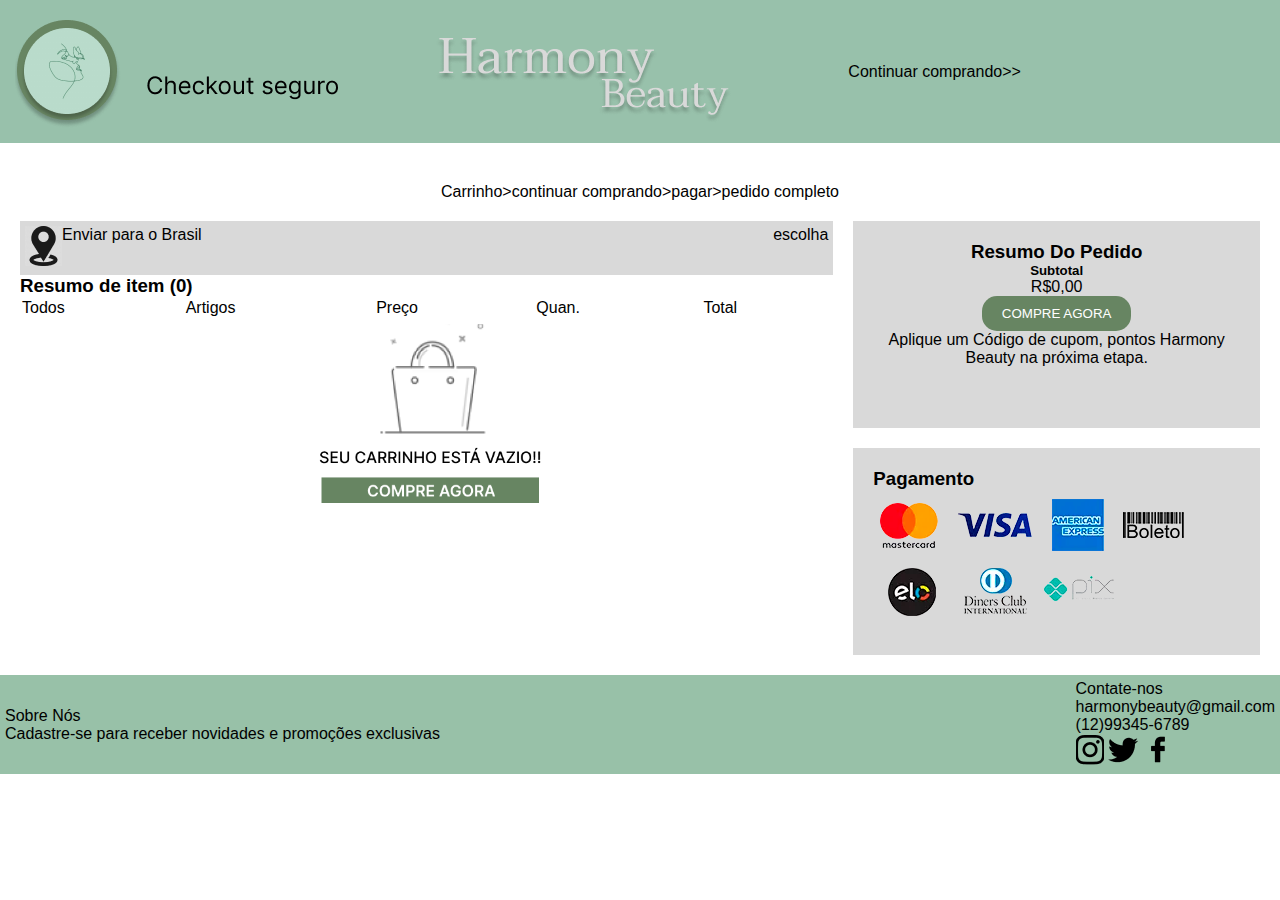
<file: carrinho.html>
<!DOCTYPE html>
<html lang="pt-br">

<head>
    <meta charset="UTF-8">
    <meta http-equiv="X-UA-Compatible" content="IE=edge">
    <meta name="viewport" content="width=device-width, initial-scale=1.0">
    <title>Carrinho</title>
    <link rel="stylesheet" href="style.css">
    <link rel="stylesheet" href="mobile.css">
</head>

<body>
    <header class="header-carrinho">
        <img class="diminui" src="img/logo2.png" alt="">
        <img class="some" src="img/escrita.png" alt="">
        <div class="">
            <p>Continuar comprando>></p>
        </div>
    </header>

    <main id="main-carrinho">
        <div class="partedecima">
            <p>Carrinho>continuar comprando>pagar>pedido completo</p>
        </div>

        <div class="carrinho">
            <section class="parteum">
                <div class="sacola">
                    <div class="localizacao">
                        <figure>
                            <img src="img/localizacao.png" alt="">
                        </figure>
                        <p>Enviar para o Brasil</p>
                    </div>
                    <p>escolha</p>
                </div class="brenda">
                <h3>Resumo de item (0)</h3>
                <div class="tabela">
                    <table>
                        <tr>
                            <td>Todos</td>
                            <td>Artigos</td>
                            <td>Preço</td>
                            <td>Quan.</td>
                            <td>Total</td>
                        </tr>
                    </table>
                </div>
                <div class="imagem">
                    <a href="index.html">
                        <img src="img/compre-agora.png" alt="">
                    </a>
                     
                </div>
            </section>


            <section class="dupla">
                <div class="pedido">
                    <h3>Resumo Do Pedido</h3>
                    <h5>Subtotal</h5>
                    <p>R$0,00</p>
                    <button>COMPRE AGORA</button>
                    <p>Aplique um Código de cupom, pontos Harmony Beauty na próxima etapa.</p>
                </div>
                <div class="pagamento">
                    <h3>Pagamento</h3>
                    <figure>
                        <img src="img/formasdepagamentovolk.png" alt="">
                    </figure>
                </div>
            </section>
        </div>

    </main>
    <footer>
        <div class="esquerda">
            <p>Sobre Nós</p>
            <p>Cadastre-se para receber novidades e promoções exclusivas</p>
        </div>
        <div class="direita">
            <p>Contate-nos</p>
            <p>harmonybeauty@gmail.com</p>
            <p>(12)99345-6789</p>
            <img src="img/instagram.png" alt="">
            <img src="img/twitter.png" alt="">
            <img src="img/facebook.png" alt="">
        </div>
    </footer>
</body>

</html>
</file>
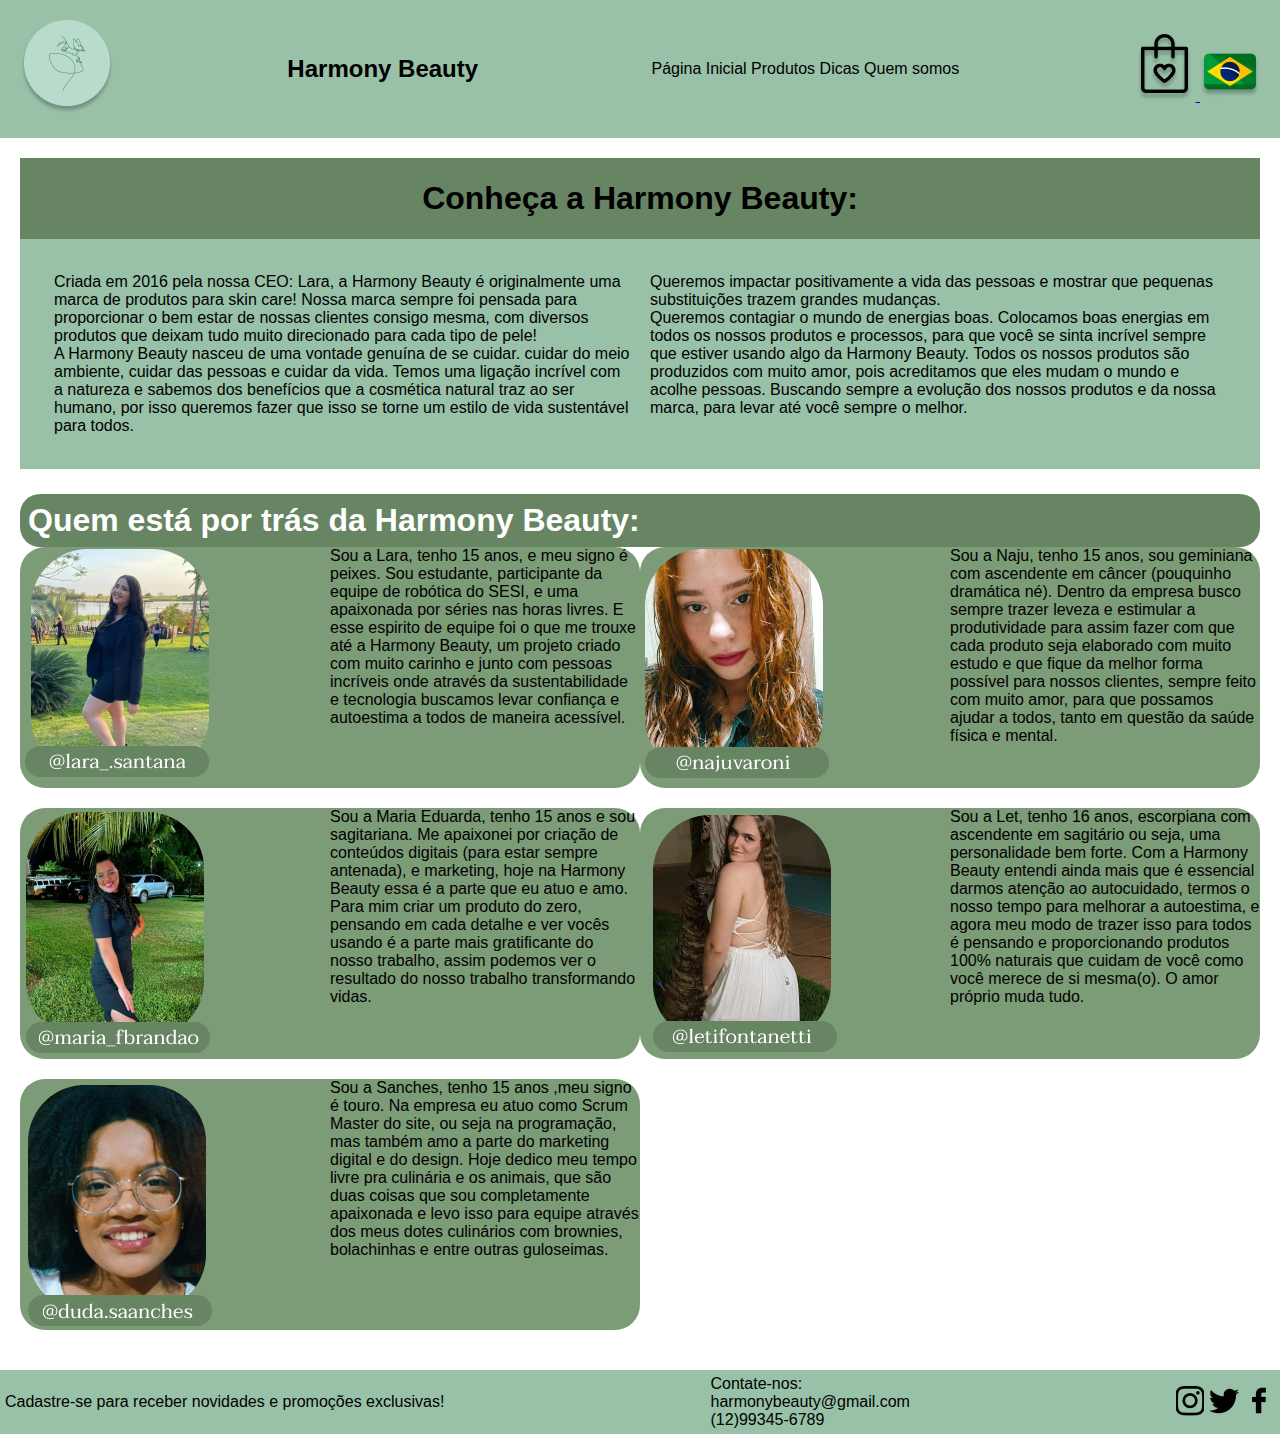
<file: quemsomos.html>
<!DOCTYPE html>
<html lang="pt-br">
<head>
    <meta charset="UTF-8">
    <meta http-equiv="X-UA-Compatible" content="IE=edge">
    <meta name="viewport" content="width=device-width, initial-scale=1.0">
    <title>Quem somos?</title>
    <link rel="stylesheet" href="style.css">
</head>
<body>
    <header id="header-quemsomos">
        <figure>
            <img src="img/Logo.png" alt="">
        </figure>
        <h2>Harmony Beauty</h2>
        <nav class="nav-qs">
            <a href="index.html">Página Inicial</a>
            <a href="produtosgerais.html">Produtos</a>
            <a href="dicas.html">Dicas</a>
            <a href="quemsomos.html">Quem somos</a>
        </nav>
        <div>
            <a href="carrinho.html">
                <img src="img/sacola.png" alt="">
            </a>
            <img src="img/brasil 2.png" alt="">
        </div>
    </header>
    <main id="main-quemsomos">
        <section class="conheca">
            <div class="titulo">
                <h1>Conheça a Harmony Beauty:</h1>
            </div>
            <div class="escrita">
                <div class="priparagrafo">
                    <p>    Criada em 2016 pela nossa CEO: Lara, a Harmony Beauty é originalmente uma  marca de produtos para skin care! Nossa marca sempre foi pensada para proporcionar o bem estar de nossas clientes consigo mesma, com diversos produtos que deixam tudo muito direcionado para cada tipo de pele!</p>
                    <p>A Harmony Beauty nasceu de uma vontade genuína de se cuidar. cuidar do meio ambiente, cuidar das pessoas e cuidar da vida. Temos uma ligação incrível com a natureza e sabemos dos benefícios que a cosmética natural traz ao ser humano, por isso queremos fazer que isso se torne um estilo de vida sustentável para todos.</p>
                </div>
                <div class="segparagrafo">
                    <p>      Queremos impactar positivamente a vida das pessoas e mostrar que pequenas substituições trazem grandes mudanças.</p>
                    <p>     Queremos contagiar o mundo de energias boas. Colocamos boas energias em todos os nossos produtos e processos, para que você se sinta incrível sempre que estiver usando algo da Harmony Beauty. Todos os nossos produtos são produzidos com muito amor, pois acreditamos que eles mudam o mundo e acolhe pessoas. Buscando sempre a evolução dos nossos produtos e da nossa marca, para levar até você sempre o melhor.</p>
                </div>
            </div>
        </section>
        <section class="portras">
            <h1>Quem está por trás da Harmony Beauty:</h1>
            
            <div class="pessoas">
                <div class="grid">
                    <div>
                        <img src="img/img-lara.png" alt="">
                    </div>
                    <div>
                        <p>Sou a Lara, tenho 15 anos, e meu signo é peixes. Sou estudante, participante da equipe de robótica do SESI, e uma apaixonada por séries nas horas livres. E esse espirito de equipe foi o que me trouxe até a Harmony Beauty, um projeto criado com muito carinho e junto com pessoas incríveis onde através da sustentabilidade e tecnologia buscamos levar confiança e autoestima a todos de maneira acessível.</p>
                    </div>
                </div>
                
                <div class="grid">
                    <div>
                        <img src="img/dddddd.png" alt="">
                    </div>
                    <div>
                        <p>Sou a Naju, tenho 15 anos, sou geminiana com ascendente em câncer (pouquinho dramática né).
                            Dentro da empresa busco sempre trazer leveza e estimular a produtividade para assim fazer com que cada produto seja elaborado com muito estudo e que fique da melhor forma possível para nossos clientes, sempre feito com muito amor, para que possamos ajudar a todos, tanto em questão da saúde física e mental.</p>
                    </div>
                </div>
    
                <div class="grid">
                    <div>
                        <img src="img/img-brenda.png" alt="">
                    </div>
                    <div>
                        <p>Sou a Maria Eduarda, tenho 15 anos e sou sagitariana. Me apaixonei por criação de conteúdos digitais (para estar sempre antenada), e marketing, hoje na Harmony Beauty essa é a parte que eu atuo e amo. Para mim criar um produto do zero, pensando em cada detalhe e ver vocês usando é a parte mais gratificante do nosso trabalho, assim podemos ver o resultado do nosso trabalho transformando vidas.</p>
                    </div>
                </div>
    
                <div class="grid">
                    <div>
                        <img src="img/img-let.png" alt="">
                    </div>
                    <div>
                        <p>Sou a Let, tenho 16 anos, escorpiana com ascendente em sagitário ou seja, uma personalidade bem forte. Com a Harmony Beauty entendi ainda mais que é essencial darmos atenção ao autocuidado, termos o nosso tempo para melhorar a autoestima, e agora meu modo de trazer isso para todos é pensando e proporcionando produtos 100% naturais que cuidam de você como você merece de si mesma(o). O amor próprio muda tudo.</p>
                    </div>
                </div>
    
                <div class="grid">
                    <div>
                        <img src="img/img-sanche (1).png" alt="">
                    </div>
                    <div>
                        <p>Sou a Sanches, tenho 15 anos ,meu signo é touro. Na empresa eu atuo como Scrum Master do site, ou seja na programação, mas também amo a parte do marketing digital e do design. Hoje dedico meu tempo livre pra culinária e os animais, que são duas coisas que sou completamente apaixonada e levo isso para equipe através dos meus dotes culinários com brownies, bolachinhas e entre outras guloseimas.</p>
                    </div>
                </div>
            </div>
        </section>
    </main>
    <footer>
        <div>
            <p>Cadastre-se para receber novidades e promoções exclusivas!</p>
        </div>
        <div>
            <p>Contate-nos:</p>
            <p>harmonybeauty@gmail.com</p>
            <p>(12)99345-6789</p>
        </div>
        <div>
            <figure>
                <img src="img/instagram.png" alt="">
                <img src="img/twitter.png" alt="">
                <img src="img/facebook.png" alt="">
            </figure>
        </div>
    </footer>
</body>
</html>
</file>
<file: style.css>
* {
    margin: 0px;
    /*tirar margem*/
    padding: 0px;
    /*tirar espaçamento*/
    transition: all 1s;
    /*todos os meus componentes terão transição*/
    font-family: 'Roboto', sans-serif;
    /*mudar fonte*/
    box-sizing: border-box;
}

img {
    max-width: 100%;
}

:root {
    --cor-topo: #98C1A8;
    --cor-cabecalho: #98C1AB;
    --cor-bloco: #D9D9D9;
    --cor-dicas: #7C9B77;
    --padding: 5px;
    --cor-verdeescuro: #678562;
    --cor-branca: white;
    --cor-preta: black;
    --cor-barradepesquisa: #DBDFDA;
    --cor-verdao: #21461B;
}

header {
    background-color: var(--cor-topo);
    display: grid;
    grid-template-columns: 1fr 3fr;
    justify-content: space-between;
    padding: 20px;
    align-items: center;
}

main .h1-dicas {
    background-color: var(--cor-dicas);
    text-align: center;
    padding: 30px;
}

main.dicas {
    margin: 20px;

}

main .imagem-dicas {
    text-align: end;
}

main .manha,
.noite,
.passo-a-passo,
.mascarafacial,
.beberagua,
.saudemental {
    margin: 20px;
}

header .nav-dicas {
    justify-content: end;
    display: flex;
    align-items: center;
}

header .nav-dicas a{
    font-size: 25px;
}
    
header .nav-dicas a {
    text-decoration: none;
    color: var(--cor-preto);
    padding: 15px;
    border-radius: 20px;
}

header .nav-dicas a:hover {
    background-color: var(--cor-dicas);
    border-radius: 20px;
    padding: 15px;
    color: var(--cor-branca);
    border-radius: 20px;
}

footer {
    background-color: var(--cor-topo);
    padding: var(--padding);
    display: flex;
    align-items: center;
    justify-content: space-between;
}

footer .contato {
    text-align: end;
}

footer .contate,
.email,
.telefone,
.imagens {
    margin: 9px;
}

/*-----------------------------------------------SANCHES-----------------------------------------------------*/

.header-carrinho
body .sacola-dica, .imagemdobrasil {
    text-align: center;
}

/*            CARRINHO             */
.header-carrinho {
    background-color: var(--cor-cabecalho);
    padding: 15px;
    color: var(--cor-preta);
    display: grid;
    grid-template-columns: 1fr 1fr 1fr
}

#main-carrinho {
    padding: 20px;
}

#main-carrinho .partedecima {
    text-align: center;
    padding: 20px;
}

#main-carrinho .carrinho {
    display: grid;
    grid-template-columns: 2fr 1fr;
    gap: 20px;
}

#main-carrinho .carrinho .parteum .sacola {
    display: flex;
    justify-content: space-between;
    background-color: #D9D9D9;
    padding: 5px;
}

#main-carrinho .carrinho .parteum .sacola .localizacao {
    display: flex;
    justify-content: center;
}

#main-carrinho .carrinho .parteum table {
    width: 100%;
    height: 100%;
}

#main-carrinho .carrinho .parteum .imagem {
    text-align: center;
}

#main-carrinho .carrinho .parteum .imagem img {
    width: 280px;
    padding: 5px;
}

#main-carrinho .carrinho .dupla {
    display: grid;
    grid-template-rows: 1fr 1fr;
    gap: 20px;
}

#main-carrinho .carrinho .dupla .pedido {
    background-color: #D9D9D9;
    padding: 20px;
    text-align: center;
}

#main-carrinho .carrinho .dupla .pedido button {
    background-color: #678562;
    color: #fff;
    padding: 10px 20px;
    border: none;
    border-radius: 15px;
}

#main-carrinho .carrinho .dupla .pagamento {
    background-color: #D9D9D9;
    padding: 20px;
}

/*---------------------------------------------BRENDA-------------------------------------------*/

/*      QUEM SOMOS      */

#header-quemsomos {
    background-color: var(--cor-topo);
    display: flex;
    justify-content: space-between;
    /*espaço entre a logo e a escrita*/
    padding: 20px;
    /*espaçamento interno*/
    align-items: center;
    /*alinhar a escrita no centro*/
}

#header-quemsomos nav a {
    text-decoration: none;
    color: var(--cor-preta);
    /*mudar a cor da letra*/
}

#header-quemsomos nav a:hover {
    background-color: var(--cor-verdeescuro);
    color: var(--cor-branca);
    padding: 10px;
    border-radius: 20px;
    /*deixar as bordas redondinhas*/
}

#main-quemsomos {
    padding: 20px;
}

#main-quemsomos .conheca {
    margin-bottom: 25px;
}

#main-quemsomos .conheca .titulo {
    text-align: center;
    padding: 25px;
    background-color: var(--cor-verdeescuro);
    padding: 22px;
}

#main-quemsomos .conheca .escrita {
    display: grid;
    grid-template-columns: 1fr 1fr;
    background-color: var(--cor-topo);
    padding: 34px;
    gap: 20px;
}

#main-quemsomos .portras h1 {
    background-color: var(--cor-verdeescuro);
    color: var(--cor-branca);
    padding: 8px;
    border-radius: 20px;
    /*deixar as bordas redondinhas*/
}

#main-quemsomos .pessoas {
    display: grid;
    grid-template-columns: 1fr 1fr;
}


/*---------------------------------LARA--------------------------------------*/
/*      Produtos gerais      */

#main-produtosgerais{
    padding: 25px;
}

#main-produtosgerais .descricaoProduto img{
    width: 250px;
}

#main-produtosgerais .fileiras{
    display: grid;
    grid-template-columns: 1fr 1fr 1fr 1fr;
}

#main-produtosgerais .fileiras .fileiras1{
    padding: 20px;
    align-items: center;
}

#main-produtosgerais .fileiras a{
    background-color: #678562;
    color: #fff;
    padding: 10px 20px;
    border: none;
    border-radius: 15px;
}

#main-quemsomos .pessoas .grid{
    display: grid;
    grid-template-columns: 1fr 1fr;
    background-color: var(--cor-dicas);
    margin-bottom: 20px;
    border-radius: 25px;
}

/*      Produtos gerais      */

/*---------------------------------LARA 1--------------------------------------*/


/*      Produtos gerais      */
    #header-produtosGerais{
        background-color: var(--cor-topo);
        display: grid;
        grid-template-columns: 1fr 3fr;
        justify-content: space-between;
        padding: 20px;
        align-items: center;
    }

#header-produtosGerais {
    background-color: var(--cor-topo);
    display: grid;
    grid-template-columns: 1fr 3fr;
    justify-content: space-between;
    padding: 20px;
    align-items: center;
}


#main-produtosgerais .pesquisa-produtosGerais #pesquisa{
    background-color:transparent;
    height: 50px;
    width: 250px;
    display: flex;
    align-items: center;
    justify-content: space-between;
    border-radius: 40px;
    border:none;
    padding: 0px 15px;
}

.produtos-recomendados{
    display: grid;
    grid-template-columns: 1fr;
    background-color:#678562;
}


.pesquisa-produtosGerais {
    background: #dbdfda;
    width: 311px;
    display: flex;
    align-items: center;
    border: 1px solid #000;
    border-radius: 100px;
    margin: 31px auto;
}

#main-produtosgerais .pesquisa-produtosGerais button {
background-color: transparent;
border: none;
}


/*produtos diretos*/


header #header-produtodireto {
    justify-content: end;
    display: flex;
    align-items: center;
}

main .imagensEdescricao{
        display: grid;
        grid-template-columns: 1fr 1fr 1fr;
        align-items: center;
}

main .descricaoEpreco{
        text-align: center;
}

#main-produtosgerais .fileiras a{

    border-radius: 20px;
    padding: 15px;
    color: var(--cor-branca);
    border-radius: 20px;
}

main .imagensEdescricao {
    display: grid;
    grid-template-columns: 1fr 1fr 1fr;
    align-items: center;
}

#main-produtosgerais .fileiras a {

    background-color: #678562;
    color: #fff;
    padding: 10px 20px;
    border: none;
    border-radius: 15px;
    display: inline-block;
}

#main-produtosgerais .fileiras a {
    text-decoration: none;
}

#main-quemsomos .pessoas .grid {
    display: grid;
    grid-template-columns: 1fr 1fr;
    background-color: var(--cor-dicas);
    margin-bottom: 20px;
    border-radius: 25px;
}

    main .button-compra{
        display: grid;
        grid-template-columns: 1fr 1fr 1fr;
    }

main .descricaoEpreco {
    text-align: center;
}

main .button-compra {
    display: grid;
    grid-template-columns: 1fr 1fr 1fr;
}

main .sugestoes {
    background-color: var(--cor-verdeescuro);
    padding: 20px;
}

main .sugestoesdiv {
    margin: 15px;
}

main .produto01,
.produto02,
.produto03,
.produto04 {
    margin: 20px;
}

.button-compra{
    align-items: center;
}

.button-compra .botao{
    background-color: #678562;
    padding: 10px;
    border-radius: 10px;
    border: none;
}

.botaozin{
    background-color: #678562;
    padding: 10px;
    border-radius: 10px;
    border: none;
}

/*----------------------------------lele-------------------------------------*/

.logo-index {
    font-size: 30px;
    color: var(--cor-bloco);
    text-shadow: 3px 3px var(--cor-preta);
}


.promocao-index {
    display: grid;
    grid-template-columns: 1fr 1fr;
    background-color: var(--cor-verdeescuro);
    padding: 20px;
}

.promocao-index,
.promo-index,
.promo,
.kit,
.valor,
.botaopromo {
    text-align: center;
    font-size: 30px;
}

.promo-index,
.botaopromo {
    padding: 35px;
}

.promo-index,
.promo {
    color: var(--cor-bloco);
}

.kit {
    color: var(--cor-verdao);
    line-height: 56px;
    padding: 15px 0px;
}

.valor {
    color: var(--cor-verdao);
    padding: 0px 0px 50px;
}

.botaopromo {
    background-color: var(--cor-bloco);
    color: var(--cor-verdao);
    padding: 10px;
    border-radius: 20px;
    text-decoration: none;
}

.imgpromocao-index {
    display: flex;
    justify-content: space-around;
}

/*-----------------------------------SEGUNDA SECTION - LETICIA-----------------------------------------------*/

.dicas-index{
    background-color: var(--cor-topo);
    display: flex;
    justify-content: space-between;
    padding: 20px;
    align-items: center;
    padding: 20px;
    align-items: center;
}

.img-dicas-index {
    padding: 30px;
}

.botao-dicas{
    text-align: center;
}

.botao-dicas a {
    text-decoration: none;
    font-size: 35px;
    color: var(--cor-verdeescuro);
    text-shadow: 3px 3px var(--cor-bloco);
}

.promocao-index {
    display: flex;
    justify-content: space-around;
}

/*---------------------------------------TERCEIRA SECTION-LETICIA--------------------------------------------*/

.produtos-index{
    background-color: var(--cor-branca);
    display: block;
    justify-content: space-between;
    padding: 20px;
    align-items: center;
}

.titulo-produtos{
    text-align: center;
    font-size: 40px;
    color: var(--cor-verdeescuro);
    text-shadow: 2px 2px var(black);
}

.produtos2{
    padding: 30px;
    display: flex;
    justify-content: space-between;
}

/*---------------------------------------FOOTER-LETICIA------------------------------------------------------*/

.footer-index{
    background-color: var(--cor-topo);
    padding: var(--padding);
    display: flex;
    align-items: center;
    justify-content: space-between;
    font-size: 20px;
}

.cadastro-index{
    text-align: end;
}

.contato-index, .comunicacao-index{
    margin: 9px;
}

.fileiras {
    display: grid;
    grid-template-columns: 1fr 3fr;
}

.fileiras .produtos-fileiras {
    display: grid;
    grid-template-columns: 1fr 1fr 1fr;
    gap: 126px;
    text-align: center;
}

.fileiras .produtos-fileiras img {
    max-width: 300px;
}

.descricaoProduto {
    display: flex;
    align-items: center;
}
</file>
<file: mobile.css>
@media (max-width: 700px) {
    .some {
        display: none !important;
    }

    .header-carrinho {
        display: flex;
    }

    .diminui {
        width: 200px;
    }
}

@media (max-width: 540px) {
    #main-carrinho .carrinho {
        grid-template-rows: 1fr;
        grid-template-columns: auto;
    }
}

@media (max-width: 320px) {
    #main-carrinho .partedecima {
        font-size: 12px;
    }
}

@media (max-width: 320px) {
    .texto {
        font-size: 12px;
    }
}

@media (max-width: 1028px) {
    .brasil {
        display: none;
    }

    header.dicas figure img {
        width: 180px;
    }

    header.dicas {
        grid-template-columns: 1fr;
    }

    header.dicas figure {
        text-align: center;
    }

    header .nav-dicas {
        justify-content: center;
    }
}


@media (max-width: 569px) {
    main .imagem-dicas img {
        width: 100%;
    }
}


@media (max-width:1028px) {
    header .nav-dicas {
        justify-content: center;
        flex-direction: column;
    }
}

@media (max-width:1028px) {
    header .nav-dicas {
        flex-direction: column;
    }

}

@media (max-width:1028px) {
    header .nav-dicas a {
        font-size: 16px;
    }
}

@media (max-width:1028px) {
    #main-index .imgpromocao-index {
        max-width: 100%;
    }
}

@media (max-width:1028px) {
    .promocao-index {
        display: block;
    }

    .dicas-index {
        display: block;
    }

    .produtos2 {
        display: grid;
        grid-template-rows: 1fr 1fr 1fr;
        justify-content: center;
    }
}

@media (max-width:1028px) {
    #main-produtosgerais .fileiras {
        display: grid;
        grid-template-columns: 1fr;
    }

    .descricaoProduto {
        display: flex;
        align-items: center;
        justify-content: center;
    }

    .fileiras .produtos-fileiras {
        display: block;
        grid-template-rows: 1fr;
    }

    .pesquisa-produtosGerais {
        background: #dbdfda;
        width: 227px;
        display: flex;
        align-items: center;
        border: 1px solid #000;
        border-radius: 100px;
        margin: 31px auto;
    }

    #main-produtosgerais .pesquisa-produtosGerais #pesquisa {
        background-color: transparent;
        height: 50px;
        width: 158px;
        display: flex;
        align-items: center;
        justify-content: space-between;
        border-radius: 40px;
        border: none;
        padding: 0px 15px;
    }
}

@media (max-width:1028px) {
    .sugestoes .imagensEdescricao{
        display: grid;
        grid-template-rows: 1fr;
        align-items: center;
        max-width: 100%;
    }
    main .imagensEdescricao {
        display: block;
        padding: 5px;
    }
}
</file>
